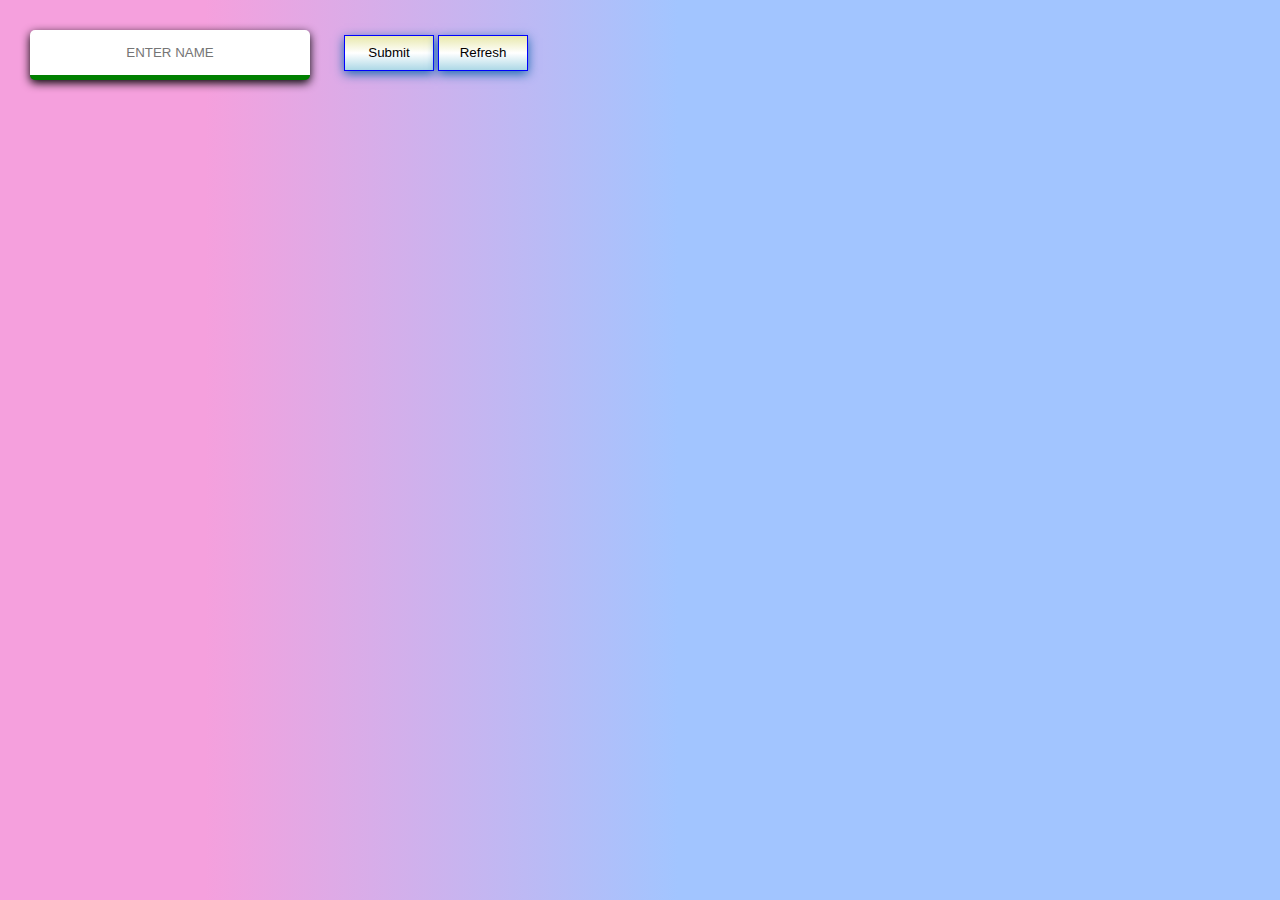
<file: index.html>
<!DOCTYPE html>
<html lang="en">
<head>
    <meta charset="UTF-8">
    <meta http-equiv="X-UA-Compatible" content="IE=edge">
    <link rel="stylesheet" href="fireCSS.css">
    <meta name="viewport" content="width=device-width, initial-scale=1.0">
    <title>FireDev</title>

</head>
<body>
    <input type="text" id="name" placeholder="Enter Name">
    <button id="ip" onclick="addName()">Submit</button>
    <button id="ip" onclick="refresh()">Refresh</button>
    <h2><span>FiRE <span id="D">DEV😉</span></span></h2>

    <script>
        let name = document.getElementById("name");
        var output = document.getElementById('D');
    
        function addName()
        {
            D.innerHTML = name.value.toUpperCase()+"❤️";
            // clearTimeout(myTimeout);
        }
        function refresh()
        {
            name.value = "";
        }
    </script>
</body>

</html>
</file>
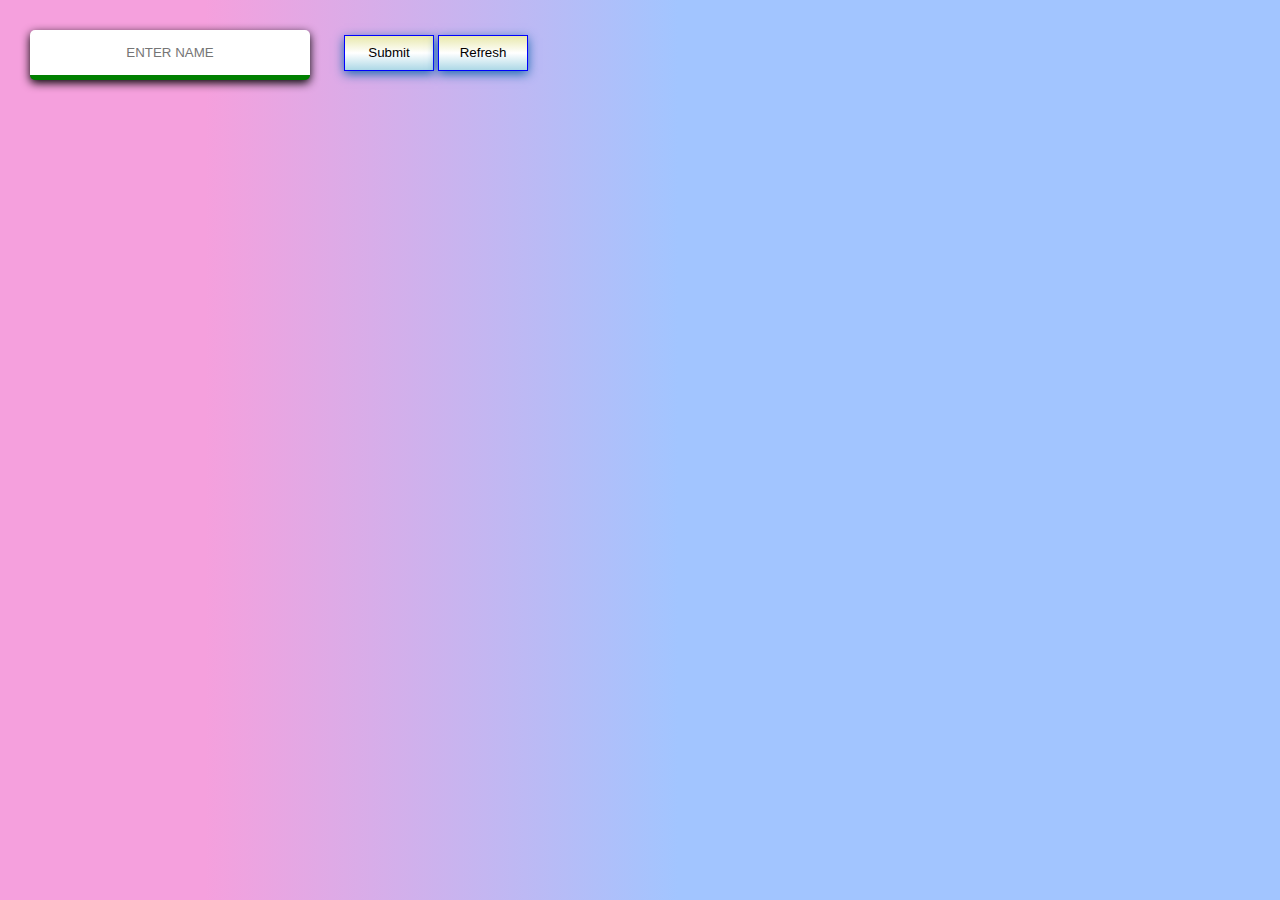
<file: FiRE.html>
<!DOCTYPE html>
<html lang="en">
<head>
    <meta charset="UTF-8">
    <meta http-equiv="X-UA-Compatible" content="IE=edge">
    <link rel="stylesheet" href="fireCSS.css">
    <meta name="viewport" content="width=device-width, initial-scale=1.0">
    <title>FireDev</title>

</head>
<body>
    <input type="text" id="name" placeholder="Enter Name">
    <button id="ip" onclick="addName()">Submit</button>
    <button id="ip" onclick="refresh()">Refresh</button>
    <h2><span>FiRE <span id="D">DEV😉</span></span></h2>

    <script>
        let name = document.getElementById("name");
        var output = document.getElementById('D');
    
        function addName()
        {
            D.innerHTML = name.value.toUpperCase()+"❤️";
            // clearTimeout(myTimeout);
        }
        function refresh()
        {
            name.value = "";
        }
    </script>
</body>

</html>
</file>
<file: fireCSS.css>
*{
    margin: 0;
    padding: 0;
}
body
{
    background: rgb(245,160,221);
    background: linear-gradient(90deg, rgba(245,160,221,1) 16%, rgba(162,197,255,1) 53%);
    overflow: hidden;
}
h2
{
    position: absolute;
    top: 65%;
    left: 40%;
    transform: translate(-30%,-50%);
    font-size: 15vw;
    /* padding: auto; */
    margin-top: 40px;
    /* margin-left: 0px; */
    /* text-align-last: center; */
    opacity: 0;
    transition: 0.5s;
}
h2:hover
{
    opacity: 1;
    /* font-size: 150px; */
    top: 40%;  
    position:absolute;
}
input
{
    margin: 30px;
    border: 5px solid green;
    border-radius: 5px;
    height: 5vh;
    width: 30vh;
    padding: 0px 5px;
    text-align: center;
    text-transform: uppercase;
    border-top: transparent;
    border-left: transparent;
    border-right: transparent;
    box-shadow: 0px 3px 10px black;
}
button
{
    height: 4vh;
    width: 10vh;
    padding: auto;
    /* margin: 5px; */
    border: 1px solid blue;
    background-image: linear-gradient(rgb(232, 232, 171),white,lightblue);
    box-shadow: 0px 3px 10px rgb(27, 107, 177);

}
button:hover{
    background-image: linear-gradient(lightblue,white,rgb(232, 232, 171));
}
@media screen and (max-width: 600px) {
    h2{
        margin-top:70px ;
      font-size: 100px;
    }
  }
</file>
